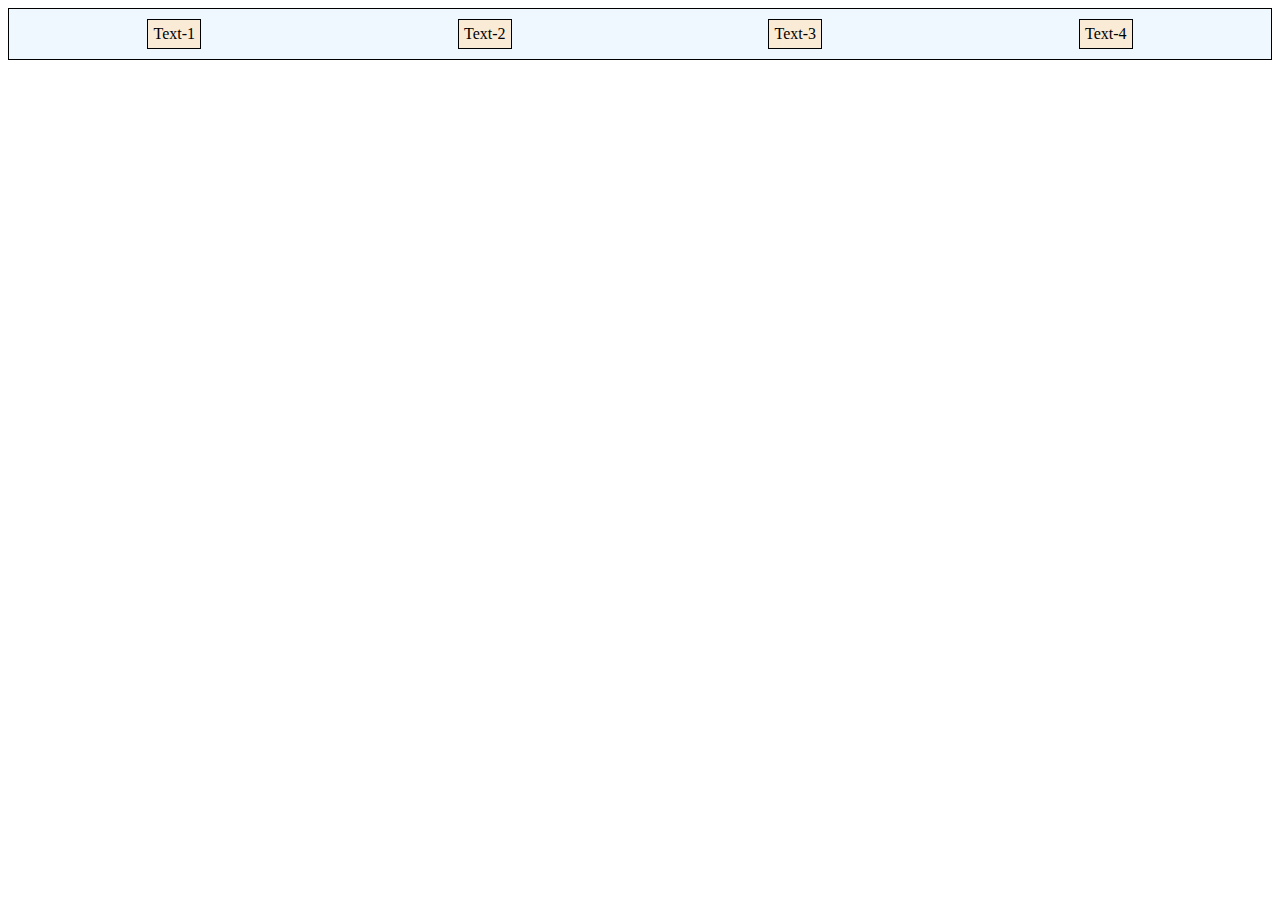
<file: src/display.html>
<!DOCTYPE html>
<html lang="en">
<head>
    <meta charset="UTF-8">
    <meta name="viewport" content="width=device-width, initial-scale=1.0">
    <title>CSS-Flex box</title>
    <style>
        .container{
            background-color: aliceblue;
            padding: 10px;
            border: black 1px solid;
            display: flex;
            /* width: 200px; */
            flex-wrap: wrap;

            flex-direction: row;
            justify-content:space-around;

            align-items: flex-start; /*#stretch*/

        }
        .box{
            border: black 1px solid;
            background-color: antiquewhite;
            padding: 5px;
        }
    </style>
</head>
<body>
    <div class="container">
        <div class="box">Text-1</div>
        <div class="box">Text-2</div>
        <div class="box">Text-3</div>
        <div class="box">Text-4</div>
        <!-- <div class="box">Text-1</div> -->
    </div>
</body>
</html>
</file>
